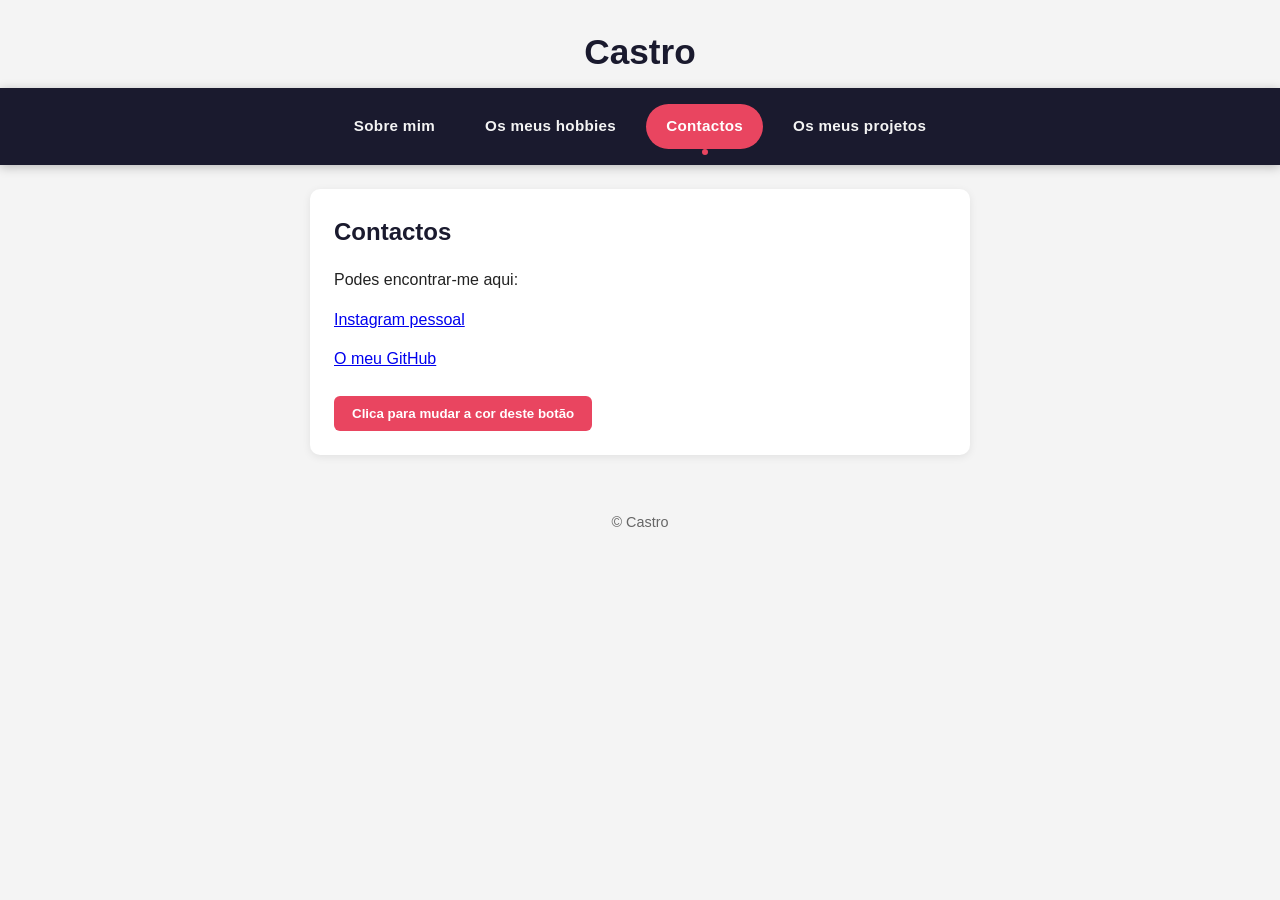
<file: contactos.html>
<!DOCTYPE html>
<html lang="pt">
<head>
  <meta charset="UTF-8">
  <meta name="viewport" content="width=device-width, initial-scale=1.0">
  <title>Castro | Contactos</title>
  <link rel="stylesheet" href="style.css">
</head>
<body>

  <h1>Castro</h1>

  <nav>
    <a href="index.html">Sobre mim</a>
    <a href="hobbies.html">Os meus hobbies</a>
    <a href="contactos.html" class="active">Contactos</a>
    <a href="projetos.html">Os meus projetos</a>
  </nav>

  <main>
    <section>
      <h2>Contactos</h2>
      <p>Podes encontrar-me aqui:</p>

      <p>
        <a href="https://www.instagram.com/castro.ccff/?hl=en" target="_blank">Instagram pessoal</a>
      </p>

      <p>
        <a href="https://github.com/castro-ccff" target="_blank">O meu GitHub</a>
      </p>

      <button id="botao-cor">Clica para mudar a cor deste botão</button>
    </section>
  </main>

  <footer>
    <p>&copy; Castro</p>
  </footer>

  <script src="script.js"></script>
</body>
</html>
</file>
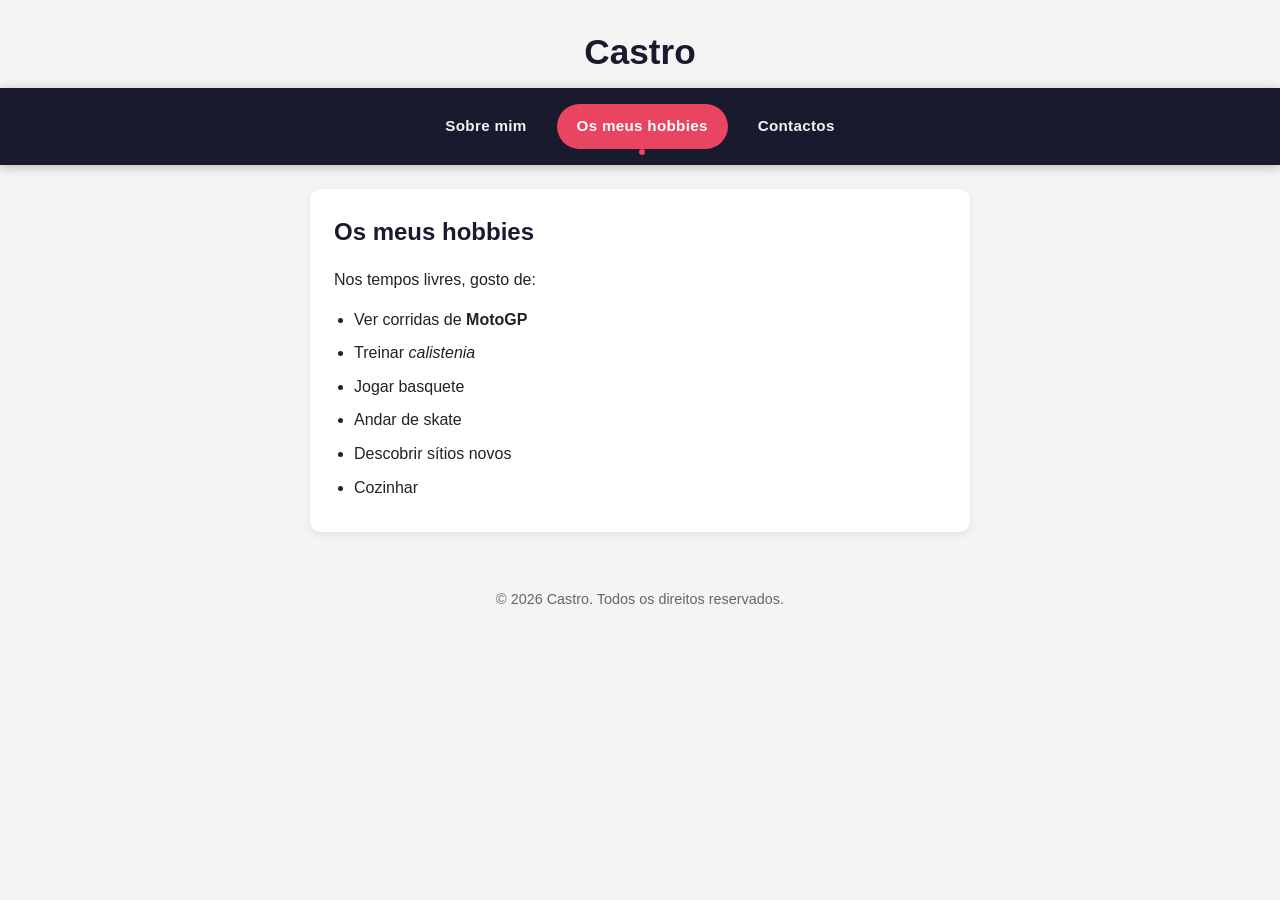
<file: hobbies.html>
<!DOCTYPE html>
<html lang="pt">
<head>
  <meta charset="UTF-8">
  <meta name="viewport" content="width=device-width, initial-scale=1.0">
  <title>Castro | Hobbies</title>
  <link rel="stylesheet" href="style.css">
</head>
<body>

  <h1>Castro</h1>

  <nav>
    <a href="index.html">Sobre mim</a>
    <a href="hobbies.html" class="active">Os meus hobbies</a>
    <a href="contactos.html">Contactos</a>
  </nav>

  <main>
    <section>
      <h2>Os meus hobbies</h2>
      <p>Nos tempos livres, gosto de:</p>

      <ul>
        <li>Ver corridas de <strong>MotoGP</strong></li>
        <li>Treinar <em>calistenia</em></li>
        <li>Jogar basquete</li>
        <li>Andar de skate</li>
        <li>Descobrir sítios novos</li>
        <li>Cozinhar</li>
      </ul>
    </section>
  </main>

  <footer>
    <p>&copy; 2026 Castro. Todos os direitos reservados.</p>
  </footer>

  <script src="script.js"></script>
</body>
</html>
</file>
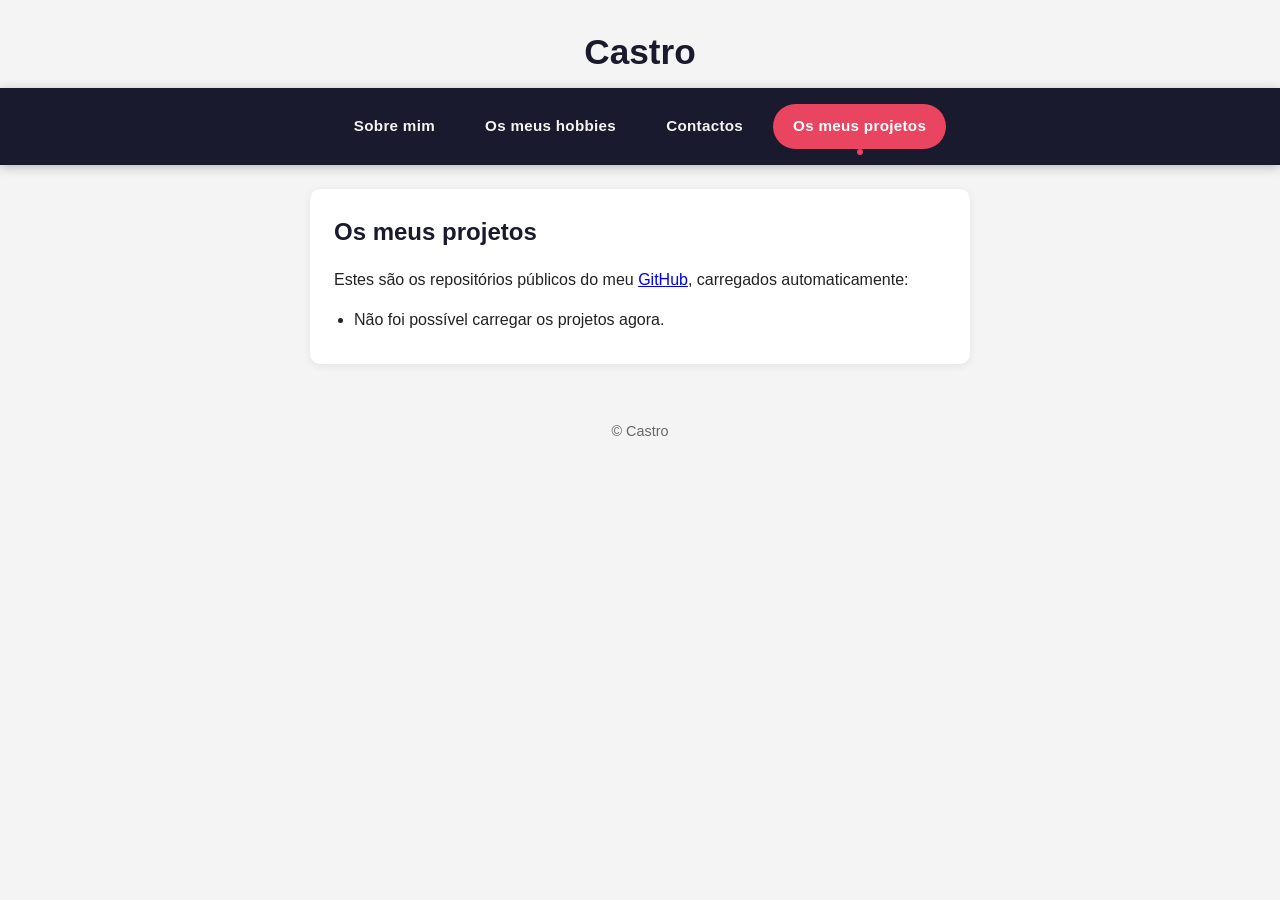
<file: projetos.html>
<!DOCTYPE html>
<html lang="pt">
<head>
  <meta charset="UTF-8">
  <meta name="viewport" content="width=device-width, initial-scale=1.0">
  <title>Castro | Projetos</title>
  <link rel="stylesheet" href="style.css">
</head>
<body>

  <h1>Castro</h1>

  <nav>
    <a href="index.html">Sobre mim</a>
    <a href="hobbies.html">Os meus hobbies</a>
    <a href="contactos.html">Contactos</a>
    <a href="projetos.html" class="active">Os meus projetos</a>
  </nav>

  <main>
    <section>
      <h2>Os meus projetos</h2>
      <p>Estes são os repositórios públicos do meu <a href="https://github.com/castro-ccff" target="_blank">GitHub</a>, carregados automaticamente:</p>

      <ul id="lista-projetos">
        <li>A carregar projetos...</li>
      </ul>
    </section>
  </main>

  <footer>
    <p>&copy; Castro</p>
  </footer>

  <script src="script.js"></script>
</body>
</html>
</file>
<file: style.css>
* {
  margin: 0;
  padding: 0;
  box-sizing: border-box;
}

body {
  font-family: 'Segoe UI', Arial, sans-serif;
  color: #222;
  background-color: #f4f4f4;
  line-height: 1.6;
}

h1 {
  text-align: center;
  padding: 24px 0 8px;
  font-size: 2.2rem;
  color: #1a1a2e;
}

nav {
  position: sticky;
  top: 0;
  z-index: 100;
  display: flex;
  justify-content: center;
  align-items: center;
  gap: 10px;
  background-color: #1a1a2e;
  padding: 16px 24px;
  box-shadow: 0 2px 10px rgba(0, 0, 0, 0.25);
  flex-wrap: wrap;
}

nav a {
  position: relative;
  color: #f4f4f4;
  text-decoration: none;
  font-weight: 600;
  font-size: 0.95rem;
  letter-spacing: 0.3px;
  padding: 10px 20px;
  border-radius: 999px;
  transition: background-color 0.25s ease, color 0.25s ease, transform 0.15s ease;
}

nav a:hover {
  background-color: rgba(233, 69, 96, 0.15);
  color: #e94560;
  transform: translateY(-1px);
}

nav a.active {
  background-color: #e94560;
  color: white;
}

nav a.active::after {
  content: "";
  position: absolute;
  bottom: -6px;
  left: 50%;
  transform: translateX(-50%);
  width: 6px;
  height: 6px;
  border-radius: 50%;
  background-color: #e94560;
}

main {
  max-width: 700px;
  margin: 0 auto;
  padding: 24px 20px 40px;
}

section {
  background-color: white;
  padding: 24px;
  border-radius: 10px;
  box-shadow: 0 2px 8px rgba(0, 0, 0, 0.08);
}

h2 {
  margin-bottom: 16px;
  color: #1a1a2e;
}

p {
  margin-bottom: 14px;
}

img {
  max-width: 100%;
  border-radius: 10px;
  margin-bottom: 16px;
  display: block;
}

ul {
  margin-left: 20px;
}

li {
  margin-bottom: 8px;
}

button {
  margin-top: 10px;
  padding: 10px 18px;
  border: none;
  border-radius: 6px;
  background-color: #e94560;
  color: white;
  font-weight: bold;
  cursor: pointer;
  transition: background-color 0.3s ease;
}

button:hover {
  opacity: 0.9;
}

footer {
  text-align: center;
  padding: 16px;
  color: #666;
  font-size: 0.9rem;
}
</file>
